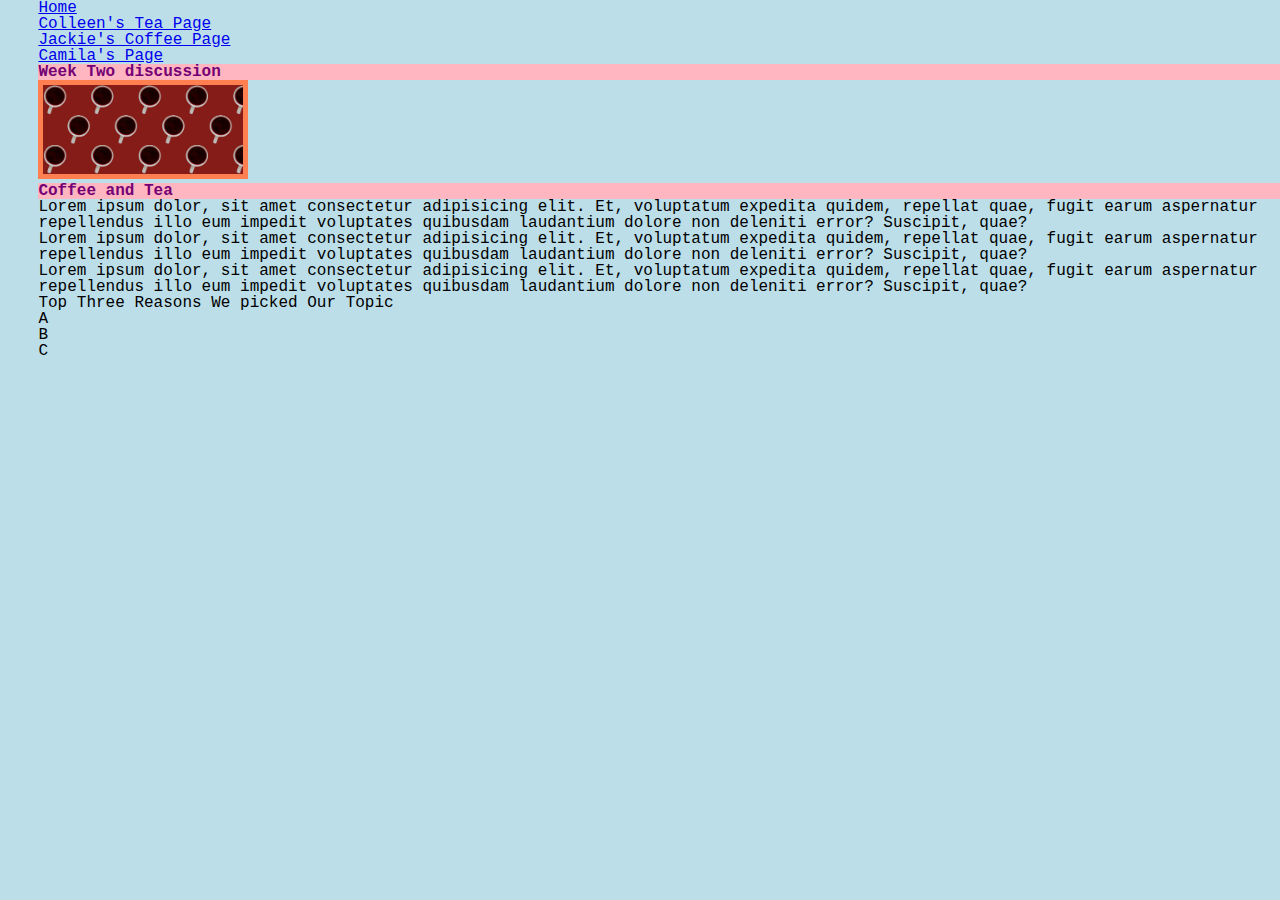
<file: index.html>
<!DOCTYPE html>
<html lang="en">
<head>
    <meta charset="UTF-8">
    <meta http-equiv="X-UA-Compatible" content="IE=edge">
    <meta name="viewport" content="width=device-width, initial-scale=1.0">
    <link rel="stylesheet" href="css/html5reset.css">
    <link rel="stylesheet" href="css/style.css">
    <title>Week 2 Discussion</title>
</head>
<body>
    <header>
        <nav>
            <ul>
                <li><a href ="index.html">Home</a></li>
                <li><a href="colleen.html">Colleen's Tea Page</a></li>
                <li><a href="jackie.html">Jackie's Coffee Page</a></li>
                <li><a href= "camila.html">Camila's Page</a></li>
            </ul>
        </nav>
        <h1>Week Two discussion</h1>
        <img src = "images/cover_image.jpg" width="800" alt = "">
    </header>

    <main>
        <h2>Coffee and Tea</h2>
        <p> Lorem ipsum dolor, sit amet consectetur adipisicing elit. Et, voluptatum expedita quidem, repellat quae, fugit earum aspernatur repellendus illo eum impedit voluptates quibusdam laudantium dolore non deleniti error? Suscipit, quae?
        </p>
        <p> Lorem ipsum dolor, sit amet consectetur adipisicing elit. Et, voluptatum expedita quidem, repellat quae, fugit earum aspernatur repellendus illo eum impedit voluptates quibusdam laudantium dolore non deleniti error? Suscipit, quae?
        </p>
        <p> Lorem ipsum dolor, sit amet consectetur adipisicing elit. Et, voluptatum expedita quidem, repellat quae, fugit earum aspernatur repellendus illo eum impedit voluptates quibusdam laudantium dolore non deleniti error? Suscipit, quae?
        </p>
        <h3>Top Three Reasons We picked Our Topic</h3>
        <ul>
            <li>A</li>
            <li>B</li>
            <li>C</li>
        </ul>
    </main>

</body>
</html>
</file>
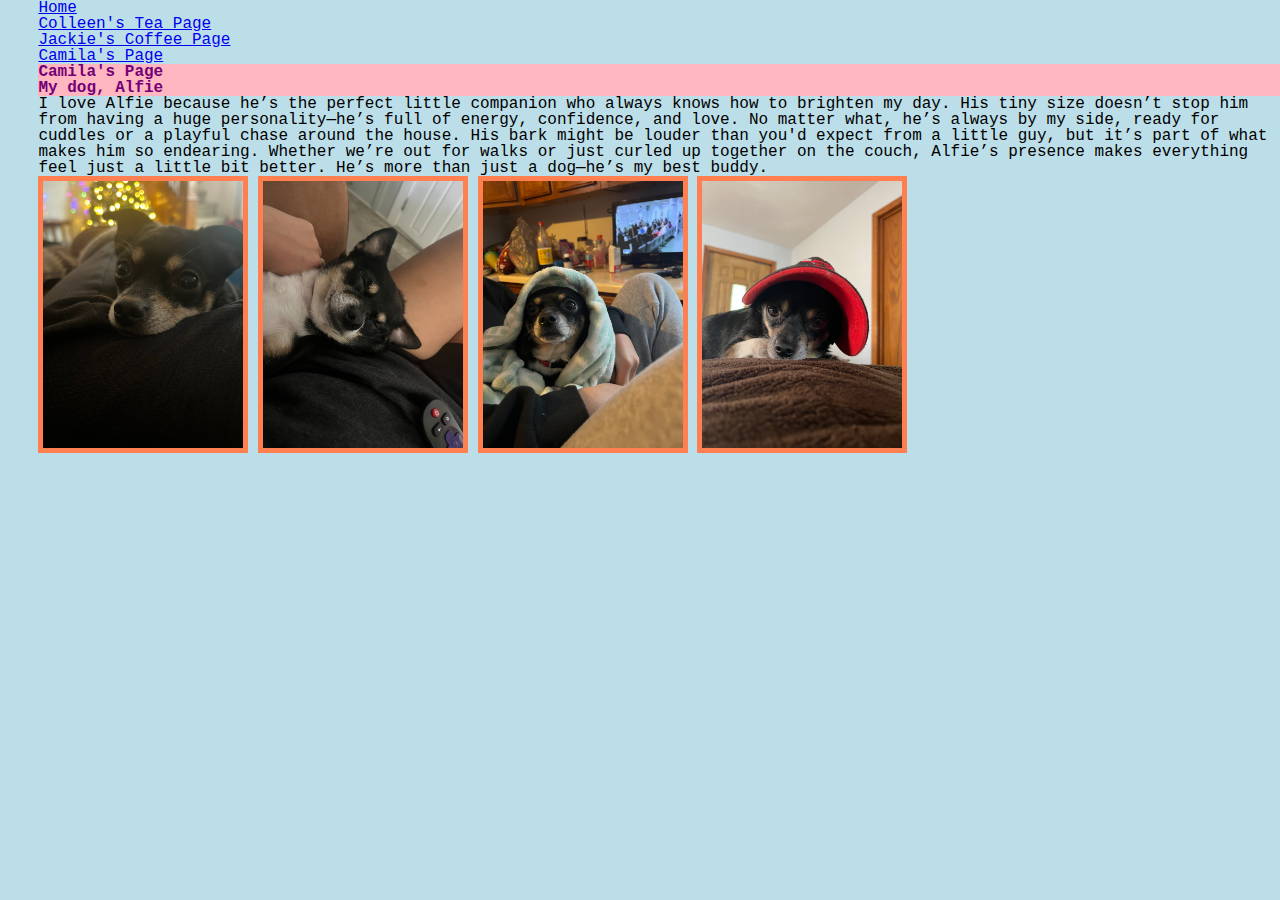
<file: camila.html>
<!DOCTYPE html>
<html lang="en">
<head>
    <meta charset="UTF-8">
    <meta name="viewport" content="width=device-width, initial-scale=1.0">
    <link rel="stylesheet" href="css/html5reset.css">
    <link rel="stylesheet" href="css/style.css">
    <title>Camila's Page</title>
</head>
<body>
    <header>
        <nav>
            <ul>
                <li><a href = "index.html">Home</a></li>
                <li><a href="colleen.html">Colleen's Tea Page</a></li>
                <li><a href="jackie.html">Jackie's Coffee Page</a</li>
                <li><a href="camila.html">Camila's Page</a></li>
            </ul>
        </nav>
        <h1> Camila's Page </h1>
    </header>
    <main>
        <h2> My dog, Alfie </h2>
        <p>I love Alfie because he’s the perfect little companion who always knows how to brighten my day. His tiny size doesn’t stop him from having a huge personality—he’s full of energy, confidence, and love. No matter what, he’s always by my side, ready for cuddles or a playful chase around the house. His bark might be louder than you'd expect from a little guy, but it’s part of what makes him so endearing. Whether we’re out for walks or just curled up together on the couch, Alfie’s presence makes everything feel just a little bit better. He’s more than just a dog—he’s my best buddy.</p>
        <img src="images/alfie1.jpeg" width = "200" alt="My chihuaha resting his head on my leg">
        <img src="images/Alfie2.jpeg"  width = "200" alt="Aflie sleeping on my leg">
        <img src="images/Alfie3.jpeg" width = "200" alt="Alfie wrapped in a blanket">
        <img src="images/Alfie4.jpeg" width = "200" alt="Alfie wearing a baseball cap">

    </main>
    <footer>

    </footer>
</body>
</html>
</file>
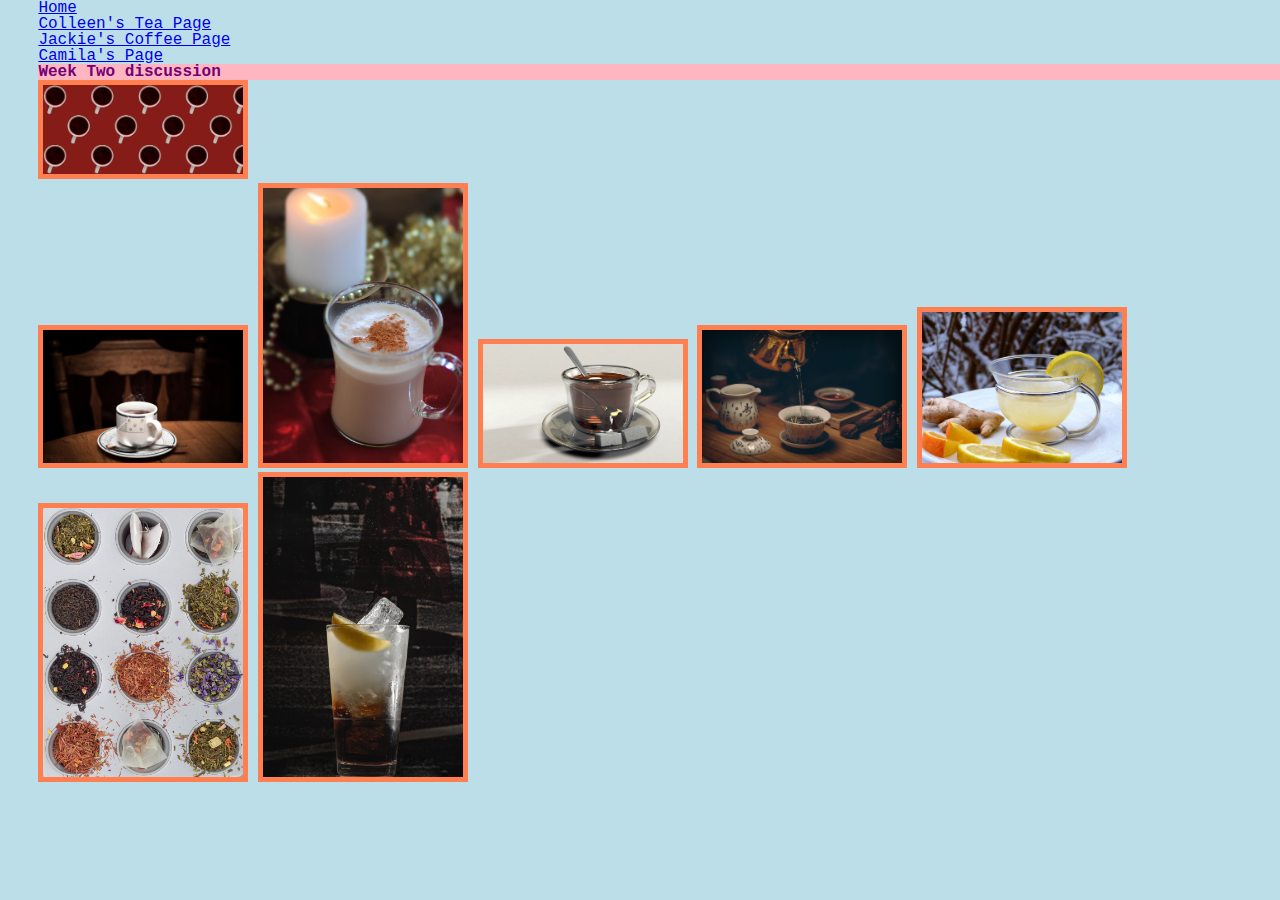
<file: colleen.html>
<!DOCTYPE html>
<html lang="en">
<head>
    <meta charset="UTF-8">
    <meta http-equiv="X-UA-Compatible" content="IE=edge">
    <meta name="viewport" content="width=device-width, initial-scale=1.0">
    <link rel="stylesheet" href="css/html5reset.css">
    <link rel="stylesheet" href="css/style.css">
    <title>Teas</title>
</head>
<body>
    <header>
        <nav>
            <ul>
                <li><a href = "index.html">Home</a></li>
                <li><a href="colleen.html">Colleen's Tea Page</a></li>
                <li><a href="jackie.html">Jackie's Coffee Page</a></li>
                <li><a href="camila.html">Camila's Page</a></li>
            </ul>
        </nav>
        <h1>Week Two discussion</h1>
        <img src = "images/cover_image.jpg" width="800" alt = "">
    </header>

    <main>
        <img src="images/black_tea.jpg" width = "200" alt="fancy tea mug with black_tea">
        <img src="images/chai_tea.jpg"  width = "200" alt="an indian chai">
        <img src="images/english_breakfast.jpg" width = "200" alt="a dark tea option">
        <img src="images/green_tea.jpg" width = "200" alt="a loose leaf green tea">
        <img src="images/lemon_ginger_tea.jpg" width = "200" alt="light tea with lemon and ginger">
        <img src="images/tea_collection.jpg" alt="collection of loose leaf tea">
        <img src="images/long_island_ice_tea.jpg" alt="a icy Long Island tea (alcoholic)">

    </main>
</body>
</html>
</file>
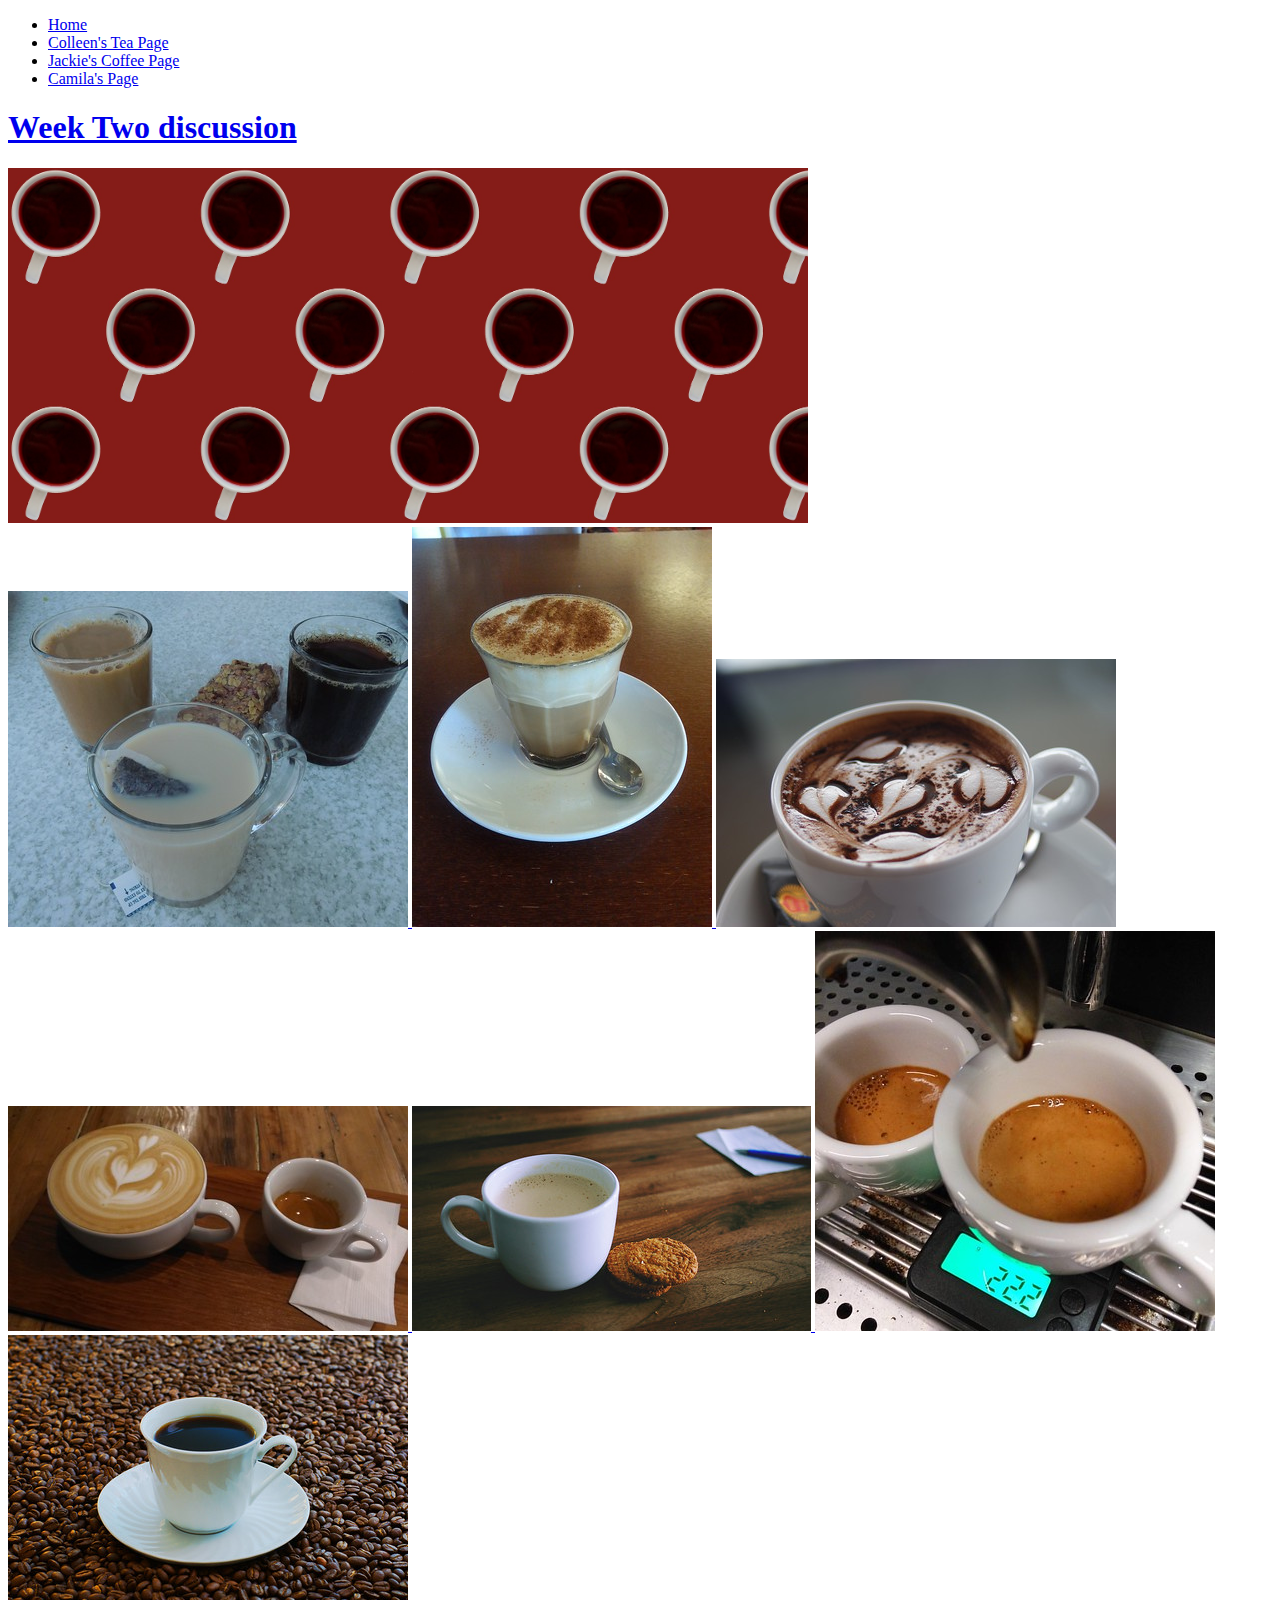
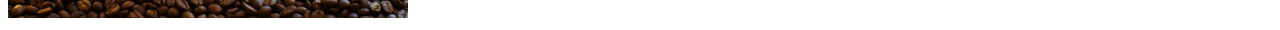
<file: jackie.html>
<!DOCTYPE html>
<html lang="en">
<head>
    <meta charset="UTF-8">
    <meta http-equiv="X-UA-Compatible" content="IE=edge">
    <meta name="viewport" content="width=device-width, initial-scale=1.0">
    <!-- <link rel="stylesheet" href="css/html5reset.css"> -->
    <!-- <link rel="stylesheet" href="css/student1.css"> -->
    <!-- <link rel="stylesheet" href="css/student2.css"> -->
    <!-- <link rel="stylesheet" href="css/student3.css"> -->
    <title>Coffee</title>
</head>
<body>
    <header>
        <nav>
            <ul>
                <li><a href = "index.html">Home</a></li>
                <li><a href="colleen.html">Colleen's Tea Page</a></li>
                <li><a href="jackie.html">Jackie's Coffee Page</a></li>
                <li><a href="camila.html">Camila's Page</a</li>
            </ul>
        </nav>
        <h1>Week Two discussion</h1>
        <img src = "images/cover_image.jpg" width="800" alt = "">
    </header>
    <main>
        <img src="images/coffee1.jpg" alt="3 cups of coffee one with cream, one without, and a cookie">
        <img src="images/coffee2.jpg" alt="flat white coffee with a small spoon on a saucer">
        <img src="images/coffee3.jpg" alt="cappuccino with small hearts drawn on the top in milk foam">
        <img src="images/coffee4.jpg" alt="two cups of coffee one is a large latte with a heart in the milk foam the other is a small shot of espresso">
        <img src="images/coffee5.jpg" alt="cup of hot coffee with lots of milk and three oatmeal cookies">
        <img src="images/coffee8.jpg" alt="two shots of espresso being extracted into small cups">
        <img src="images/coffee9.jpg" alt="cup of black coffee sitting on a bed of coffee beans">
       
    </main>
    
</body>
</html>
</file>
<file: css/style.css>
body{
    background-color: rgb(188, 222, 233);
    font-family: 'Courier New', Courier, monospace;
    margin-left: 3%;
}
h1, h2{
    font-weight: bold;
    color: rgb(117, 0, 117);
    background-color: lightpink;
}
img{
    /* width: 25% */
    max-width: 200px;
    height: auto;
    margin: auto /* to center */;
    border: 5px coral solid;
}
</file>
